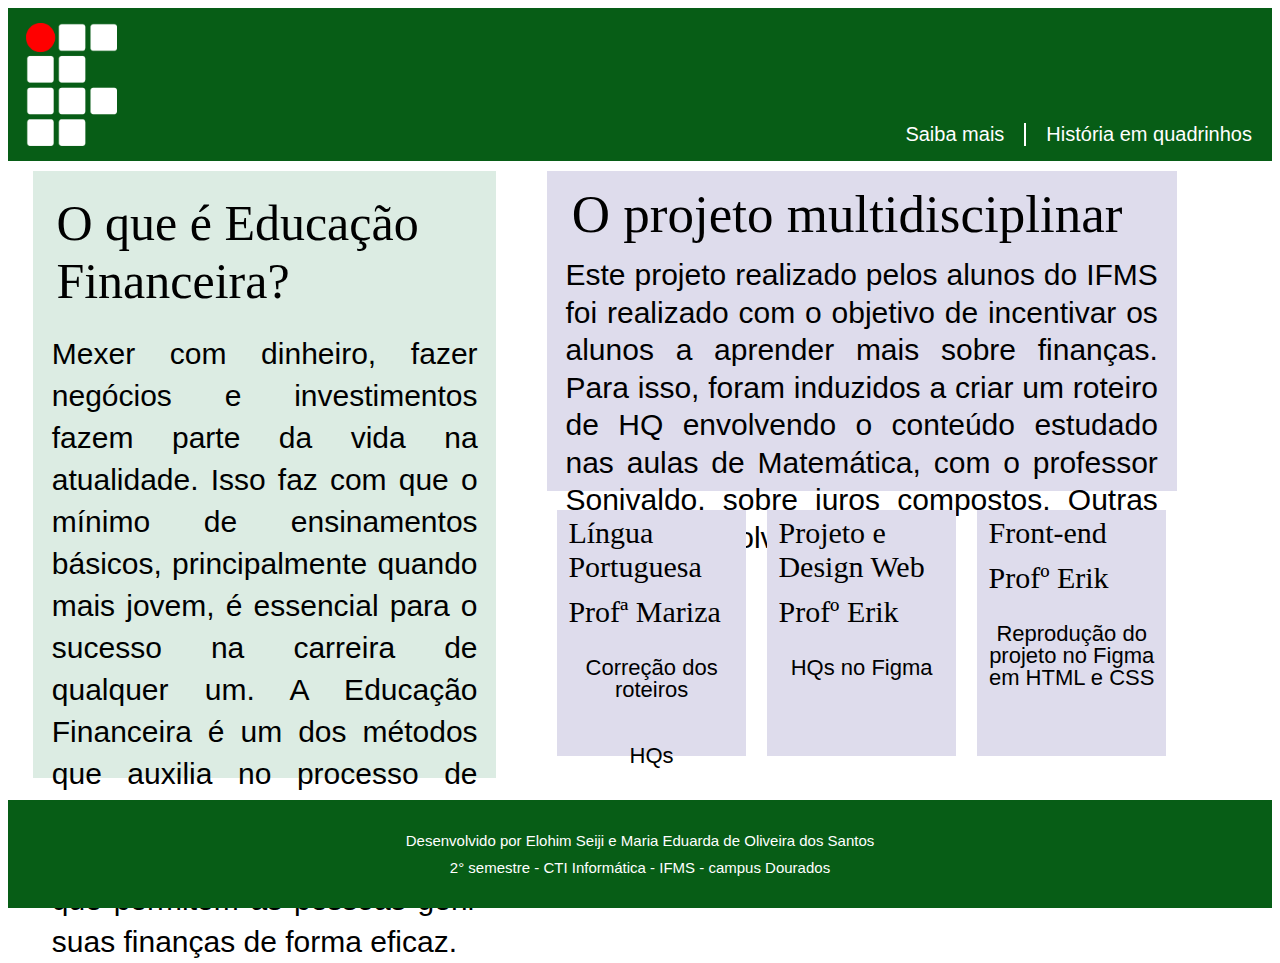
<file: index.html>
<!DOCTYPE html>
	<!-- Desenvolvido por Elohim e Maria Eduarda -->
<html lang="pt-br">
	<head>
		<title>Trabalho final - Multidisciplinar</title>
		<meta name="viewport" content="width=device-width, initial-scale=1" charset="utf-8">
		<link rel="stylesheet" type="text/css" href="css/estilo.css">
	</head>
	<body>
		<div id="pai">
			<header>
				<div class="logo">
					<img src="img/Logo IFMS.png" alt="Imagem da logo do IFMS">
				</div>
				<div class="menu">
					<a class="yt" href="https://www.youtube.com/watch?v=in0XbfQEm2A" target="_blank">Saiba mais</a>
					<a href="historia.html">História em quadrinhos</a>
				</div>
			</header>
			<!-- Esteticamente, o trabalho está organizado em 5 colunas, estando dentro dos critérios de avaliação. Mas, obviamente, fomos ensinados a partir do meio mais prático, de maneira correta, da programação, então o código da página inicial foi feito a partir de 2 colunas, ao invés de 5-->
			<div class="meio">
				<div id="c1">
					<h1>O que é Educação Financeira?</h1>
					<p>Mexer com dinheiro, fazer negócios e investimentos fazem parte da vida na atualidade. Isso faz com que o mínimo de ensinamentos básicos, principalmente quando mais jovem, é essencial para o sucesso na carreira de qualquer um. 
					A Educação Financeira é um dos métodos que auxilia no processo de adquirir conhecimento, habilidades e comportamentos que permitem às pessoas gerir suas finanças de forma eficaz. </p>
				</div>
				<div id="c2">
					<div id="pm">
						<h1>O projeto multidisciplinar</h1>
						<p>Este projeto realizado pelos alunos do IFMS foi realizado com o objetivo de incentivar os alunos a aprender mais sobre finanças. Para isso, foram induzidos a criar um roteiro de HQ envolvendo o conteúdo estudado nas aulas de Matemática, com o professor Sonivaldo, sobre juros compostos.
						Outras matérias envolvidas foram:</p>
					</div>
					<div id="om">
						<div>
							<h1>Língua Portuguesa</h1>
							<h2>Profª Mariza</h2>
							<p>Correção dos roteiros</p>
							<p>HQs</p>
						</div>
						<div>
							<h1>Projeto e Design Web</h1>
							<h2>Profº Erik</h2>
							<p>HQs no Figma</p>
						</div>
						<div>
							<h1>Front-end</h1>
							<h2>Profº Erik</h2>
							<p>Reprodução do projeto no Figma em HTML e CSS</p>
						</div>
					</div>
				</div>
			</div>
			<footer>
				<p>Desenvolvido por Elohim Seiji e Maria Eduarda de Oliveira dos Santos</p>
				<p>2° semestre - CTI Informática - IFMS - campus Dourados </p>
			</footer>
		</div>
	</body>
</html>
</file>
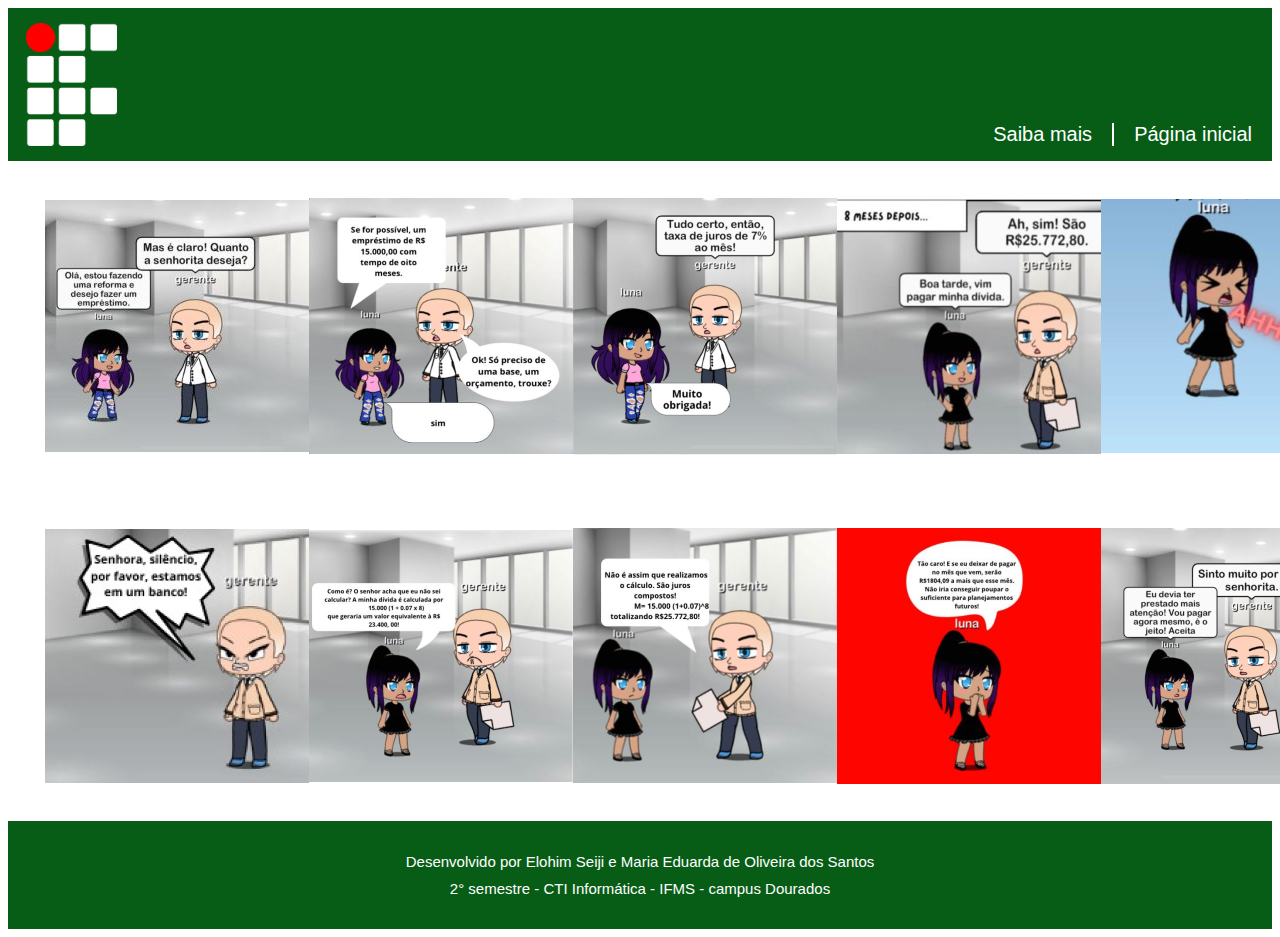
<file: historia.html>
<!DOCTYPE html>
	<!-- Desenvolvido por Elohim e Maria Eduarda -->
<html lang="pt-br">
	<head>
		<title>Trabalho final - Multidisciplinar</title>
		<meta name="viewport" content="width=device-width, initial-scale=1" charset="utf-8">
		<link rel="stylesheet" type="text/css" href="css/estilo.css">
	</head>
	<body>
		<div id="pai2">
			<header>
				<div class="logo">
					<img src="img/Logo IFMS.png" alt="Imagem da logo do IFMS">
				</div>
				<div class="menu">
					<a class="yt" href="https://www.youtube.com/watch?v=in0XbfQEm2A" target="_blank">Saiba mais</a>
					<a href="index.html">Página inicial</a>
				</div>
			</header>
			<!-- Esteticamente, o trabalho está organizado em 5 colunas, estando dentro dos critérios de avaliação. Mas, obviamente, fomos ensinados a partir do meio mais prático, de maneira correta, da programação, então o código das HQs foi organizado em linhas horizontais, ao invés de criar cinco divs para terem com função serem colunas. -->
			<div id="horizontal1">
				<img src="img/img1.jpg">
				<img src="img/img2.png">
				<img src="img/img3.png">
				<img src="img/img4.png">
				<img src="img/img5.png">
			</div>
			<div id="horizontal2">
				<img src="img/img6.png">
				<img src="img/img7.png">
				<img src="img/img8.png">
				<img src="img/img9.png">
				<img src="img/img10.png">
			</div>
			<footer>
				<p>Desenvolvido por Elohim Seiji e Maria Eduarda de Oliveira dos Santos</p>
				<p>2° semestre - CTI Informática - IFMS - campus Dourados </p>
			</footer>
		</div>
	</body>
</html>
</file>
<file: css/estilo.css>
/*O estilo foi produzido nos computadores do laboratório 3 do instituto*/

#pai{
	background-color: #ffffff;

	flex-wrap: wrap;
	display: flex;
}

header{
	background-color: #075d16;
	width: 100%;
	height: 17vh;
	display: flex;
	flex-direction: row;
}
header a{
	color: #ffffff;
	font-family: Roboto, Arial, sans-serif;
	font-size: 20px;
	font-style: normal;
	font-weight: 500;
	line-height: normal;
	text-decoration: none;
	margin-right: 20px;
	margin-bottom: 15px;
}

.yt{
	border: 0;
	border-right: solid 2px #ffffff;
	padding-right: 20px;
}

.logo{
	width: 10%;

	display: flex;
	justify-content: center;
	align-items: center;
}
.logo img{
	width: 80%;
	height: 80%;
	object-fit: contain;
}

.menu{
	width: 90%;

	display: flex;
	flex-direction: row;
	justify-content: flex-end;
	align-items: flex-end;
}

.meio{
	width: 100%;
	height: 71vh;

	display: flex;
}

#c1{
	background-color: #DCECE3;
	width: 39%;
	height: 95%;
	margin: 0.8% 2%;

	display: flex;
	flex-direction: row;
	flex-wrap: wrap;
	box-sizing: border-box;
}
#c1 h1{
	color: #000000;
	font-family: Merriweather, "Times New Roman", serif;
	font-size: 50px;
	font-style: normal;
	font-weight: 500;
	line-height: normal;
	margin: 5%;
}
#c1 p{
	color: #000000;
	text-align: justify;
	font-family: Roboto, Arial, sans-serif;
	font-size: 30px;
	font-style: normal;
	font-weight: 504;
	line-height: 140%;
	margin: 0% 4%;
}

#c2{
	width: 59%;
	height: 100%;
	margin: 0.8% 2%;
	
	display: flex;
	flex-wrap: wrap;
	box-sizing: border-box;
}

#pm{
	background-color: #dedcec;
	width: 90%;
	height: 50%;

	display: flex;
	flex-direction: row;
	flex-wrap: wrap;
}
#pm h1{
	color: #000;
	font-family: "Ribeye Marrow", Merriweather, "Times New Roman", serif;
	font-size: 53px;
	font-style: normal;
	font-weight: 400;
	line-height: normal;
	margin: 2% 4%;
}
#pm p{
	color: #000000;
	text-align: justify;
	font-family: Roboto, Arial, sans-serif;
	font-size: 30px;
	font-style: normal;
	font-weight: 500;
	line-height: 125%;
	margin: 0 3%;
}

#om{
	width: 90%;
	height: 47%;

	display: flex;
	flex-direction: row;
	flex-wrap: wrap;
	justify-content: space-around;
}
#om div{
	background-color: #dedcec;
	width: 30%;
	height: 82%;
	margin: 10px;

	display: flex;
	flex-direction: column;
	flex-wrap: nowrap;
	box-sizing: border-box;
}
#om div h1{
	color: #000000;
	font-family: Merriweather, "Times New Roman", serif;
	font-size: 30px;
	font-style: normal;
	font-weight: 500;
	line-height: normal;
	margin: 3% 6%;
}
#om div h2{
	color: #000000;
	font-family: Merriweather, "Times New Roman", serif;
	font-size: 30px;
	font-style: normal;
	font-weight: 500;
	line-height: normal;
	margin: 3% 6%;
}
#om p{
	color: #000;
	text-align: center;
	font-family: Roboto, Arial, sans-serif;
	font-size: 22px;
	font-style: normal;
	font-weight: 400;
	line-height: 100%;
	margin: 56;
}

footer{
	background-color: #075d16;
	width: 100%;
	height: 12vh;
	margin-top: auto;

	display: flex;
	flex-direction: column;
	justify-content: center;
	align-items: center;
}
footer p{
	color: #FFFFFF;
	font-family: Roboto, Arial, sans-serif;
	font-size: 15px;
	font-style: normal;
	font-weight: 500;
	line-height: normal;
	margin: 5px 0;
}

#pai2{
	background-color: #ffffff;
	display: flex;
	flex-wrap: wrap;
}

#horizontal1,
#horizontal2{
	margin: 2.9%;
	display: flex;
	justify-content: space-around;
	align-items: center;
}
#horizontal1 img,
#horizontal2 img{
	max-width: 100%;
	height: auto;
}


@media (max-width: 760px){
	#pai{
		flex-direction: column;
		justify-content: center;
	}

	header{
		height: auto;
	}

	.logo img{
		width: 80%;
		height: auto;
	}

	.menu{
		margin: 5px;
		flex-direction: column;
	}
	.menu a{
		margin: 10px 10px;
	}

	.yt{
		border: 0;
	}

	.meio{
		flex-direction: column;
		align-items: center;
		margin: 20px 10px;
	}

	#c1{
		width: 90vw;
		margin: 10px auto;
	}

	#c1 h1{
		font-size: 30px;
		margin: 5px;
		text-align: center; /*Não está centralizando*/
	}

	#c1 p{
		font-size: 18px;
		margin: 5px;
	}

	#c2{
		width: 90vw;
		height: auto;
		margin: 10px auto;
	}

	#pm{
		width: 100%;
	}
	#pm h1{
		font-size: 30px;
		margin: 5px;
		text-align: center;
	}

	#pm p{
		font-size: 18px;
		margin: 5px;
	}

	#om{
		width: 100%;
		margin: 10px auto;
	}

	#om div{
		width: 100%;
		height: auto;
		margin: 8px auto;
		align-items: center;
	}

	#om div h1,
	#om div h2{
		font-size: 25px;
		margin: 5px;
		text-align: center;
	}

	#om p{
		font-size: 16px;
		margin: 5px;
	}

	footer{
		height: 12vh; /*Tem algo de errado que faz com que ele não desca, ele está em cima da <div id="pm"*/
	}

	#pai2{
		flex-direction: column;
	}
/**/
	#horizontal1,
	#horizontal2{
		flex-wrap: wrap;
		justify-content: space-around;
		margin: 10px;
	}

	#horizontal1 img,
	#horizontal2 img{
		width: 45%;
		height: auto;
		margin: 5px;
	}
}
</file>
